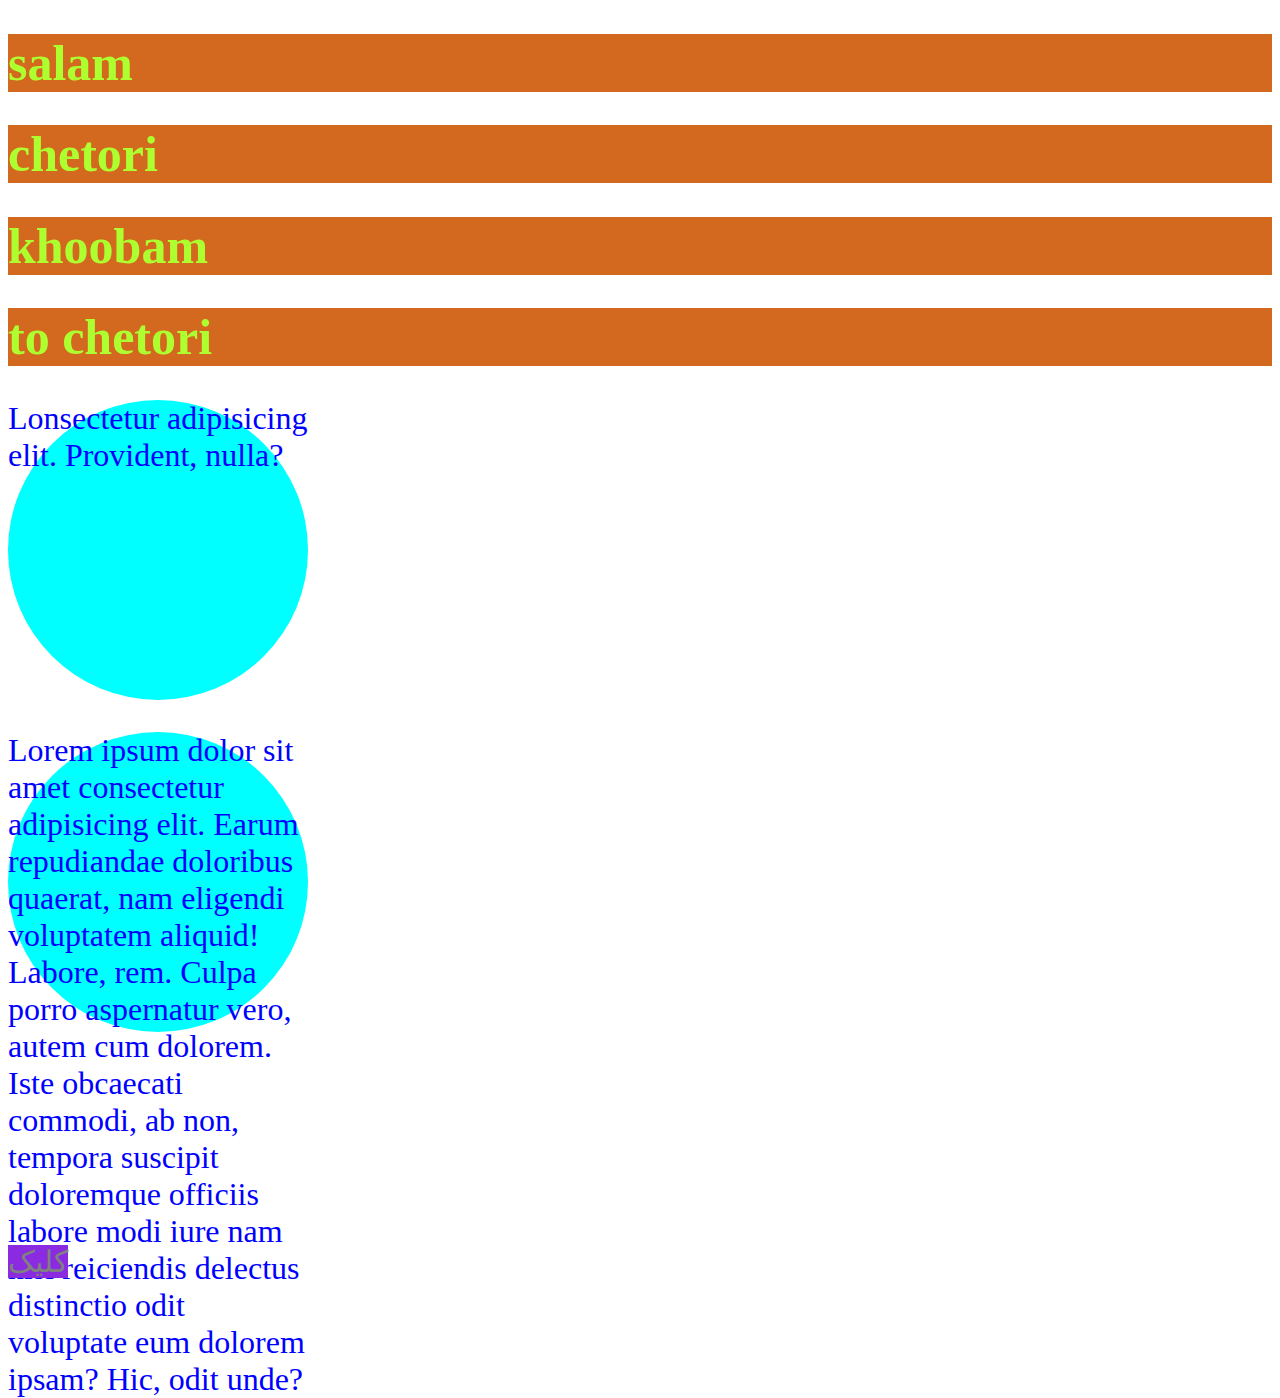
<file: j02/index.html>
<!DOCTYPE html>
<html lang="en">
<head>
    <meta charset="UTF-8">
    <meta name="viewport" content="width=device-width, initial-scale=1.0">
    <title>Document</title>
    <link rel="stylesheet" href="./assets/css/style.css">
</head>
<body>
    <h1>salam</h1>
    <h1>chetori</h1>
    <h1>khoobam</h1>
    <h1>to chetori</h1>
    <p>Lonsectetur adipisicing elit. Provident, nulla?</p>
    <p>Lorem ipsum dolor sit amet consectetur adipisicing elit. Earum repudiandae doloribus quaerat, nam eligendi voluptatem aliquid! Labore, rem. Culpa porro aspernatur vero, autem cum dolorem. Iste obcaecati commodi, ab non, tempora suscipit doloremque officiis labore modi iure nam nisi reiciendis delectus distinctio odit voluptate eum dolorem ipsam? Hic, odit unde?</p>
    <br><br><br><br><br><br><br><br><br><br>
    <a href="#">کلیک</a>

</body>
</html>
</file>
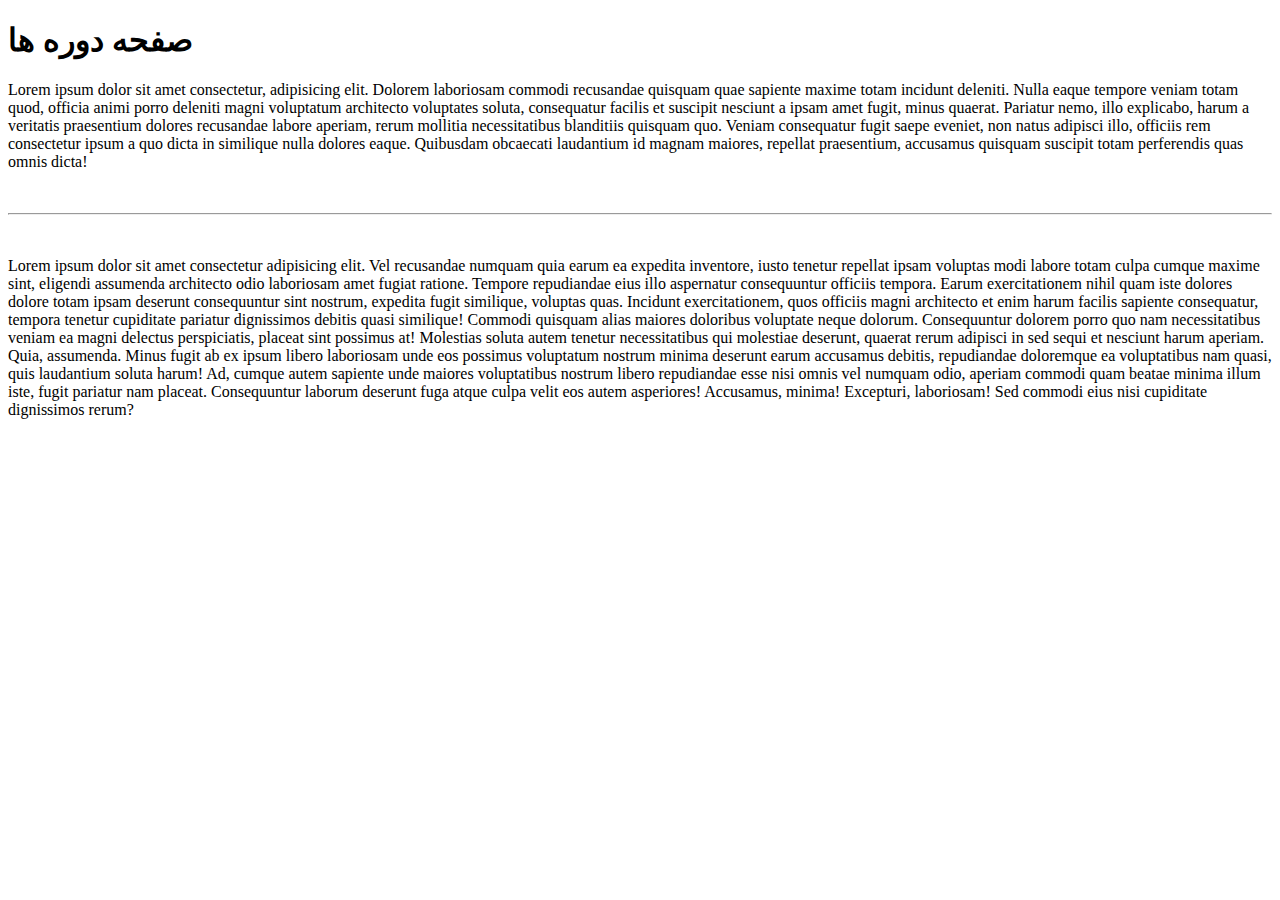
<file: j01/courses.html>
<!DOCTYPE html>
<html lang="en">
<head>
    <meta charset="UTF-8">
    <meta name="viewport" content="width=device-width, initial-scale=1.0">
    <title>Document</title>
</head>
<body>
    <h1>صفحه دوره ها</h1>
    <p>Lorem ipsum dolor sit amet consectetur, adipisicing elit. Dolorem laboriosam commodi recusandae quisquam quae sapiente maxime totam incidunt deleniti. Nulla eaque tempore veniam totam quod, officia animi porro deleniti magni voluptatum architecto voluptates soluta, consequatur facilis et suscipit nesciunt a ipsam amet fugit, minus quaerat. Pariatur nemo, illo explicabo, harum a veritatis praesentium dolores recusandae labore aperiam, rerum mollitia necessitatibus blanditiis quisquam quo. Veniam consequatur fugit saepe eveniet, non natus adipisci illo, officiis rem consectetur ipsum a quo dicta in similique nulla dolores eaque. Quibusdam obcaecati laudantium id magnam maiores, repellat praesentium, accusamus quisquam suscipit totam perferendis quas omnis dicta!</p>
    <br>
    <hr>
    <br>
    <p>Lorem ipsum dolor sit amet consectetur adipisicing elit. Vel recusandae numquam quia earum ea expedita inventore, iusto tenetur repellat ipsam voluptas modi labore totam culpa cumque maxime sint, eligendi assumenda architecto odio laboriosam amet fugiat ratione. Tempore repudiandae eius illo aspernatur consequuntur officiis tempora. Earum exercitationem nihil quam iste dolores dolore totam ipsam deserunt consequuntur sint nostrum, expedita fugit similique, voluptas quas. Incidunt exercitationem, quos officiis magni architecto et enim harum facilis sapiente consequatur, tempora tenetur cupiditate pariatur dignissimos debitis quasi similique! Commodi quisquam alias maiores doloribus voluptate neque dolorum. Consequuntur dolorem porro quo nam necessitatibus veniam ea magni delectus perspiciatis, placeat sint possimus at! Molestias soluta autem tenetur necessitatibus qui molestiae deserunt, quaerat rerum adipisci in sed sequi et nesciunt harum aperiam. Quia, assumenda. Minus fugit ab ex ipsum libero laboriosam unde eos possimus voluptatum nostrum minima deserunt earum accusamus debitis, repudiandae doloremque ea voluptatibus nam quasi, quis laudantium soluta harum! Ad, cumque autem sapiente unde maiores voluptatibus nostrum libero repudiandae esse nisi omnis vel numquam odio, aperiam commodi quam beatae minima illum iste, fugit pariatur nam placeat. Consequuntur laborum deserunt fuga atque culpa velit eos autem asperiores! Accusamus, minima! Excepturi, laboriosam! Sed commodi eius nisi cupiditate dignissimos rerum?</p>
</body>
</html>
</file>
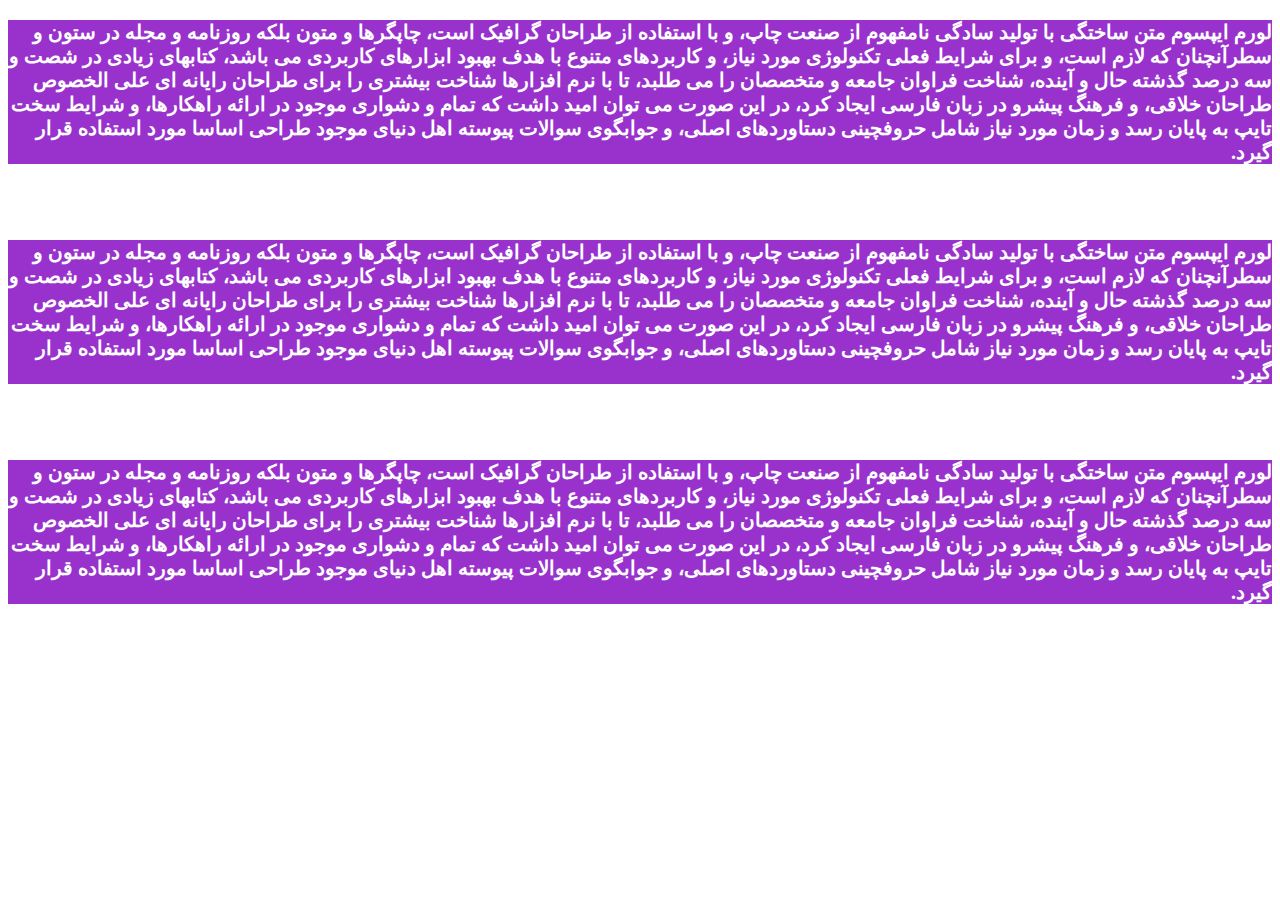
<file: j01/index2.html>
<!DOCTYPE html>
<html lang="en">
<head>
    <meta charset="UTF-8">
    <meta name="viewport" content="width=device-width, initial-scale=1.0">
    <title>Document</title>
    <style>
        p{
            direction: rtl;
            font-size: 20px;
            font-weight: bold;
            background-color: darkorchid;
            color: white;
        }
    </style>
</head>
<body>
    <p>لورم ایپسوم متن ساختگی با تولید سادگی نامفهوم از صنعت چاپ، و با استفاده از طراحان گرافیک است، چاپگرها و متون بلکه روزنامه و مجله در ستون و سطرآنچنان که لازم است، و برای شرایط فعلی تکنولوژی مورد نیاز، و کاربردهای متنوع با هدف بهبود ابزارهای کاربردی می باشد، کتابهای زیادی در شصت و سه درصد گذشته حال و آینده، شناخت فراوان جامعه و متخصصان را می طلبد، تا با نرم افزارها شناخت بیشتری را برای طراحان رایانه ای علی الخصوص طراحان خلاقی، و فرهنگ پیشرو در زبان فارسی ایجاد کرد، در این صورت می توان امید داشت که تمام و دشواری موجود در ارائه راهکارها، و شرایط سخت تایپ به پایان رسد و زمان مورد نیاز شامل حروفچینی دستاوردهای اصلی، و جوابگوی سوالات پیوسته اهل دنیای موجود طراحی اساسا مورد استفاده قرار گیرد.</p>
    <br>
    <br>
    <p>لورم ایپسوم متن ساختگی با تولید سادگی نامفهوم از صنعت چاپ، و با استفاده از طراحان گرافیک است، چاپگرها و متون بلکه روزنامه و مجله در ستون و سطرآنچنان که لازم است، و برای شرایط فعلی تکنولوژی مورد نیاز، و کاربردهای متنوع با هدف بهبود ابزارهای کاربردی می باشد، کتابهای زیادی در شصت و سه درصد گذشته حال و آینده، شناخت فراوان جامعه و متخصصان را می طلبد، تا با نرم افزارها شناخت بیشتری را برای طراحان رایانه ای علی الخصوص طراحان خلاقی، و فرهنگ پیشرو در زبان فارسی ایجاد کرد، در این صورت می توان امید داشت که تمام و دشواری موجود در ارائه راهکارها، و شرایط سخت تایپ به پایان رسد و زمان مورد نیاز شامل حروفچینی دستاوردهای اصلی، و جوابگوی سوالات پیوسته اهل دنیای موجود طراحی اساسا مورد استفاده قرار گیرد.</p>
    <br>
    <br>
    <p>لورم ایپسوم متن ساختگی با تولید سادگی نامفهوم از صنعت چاپ، و با استفاده از طراحان گرافیک است، چاپگرها و متون بلکه روزنامه و مجله در ستون و سطرآنچنان که لازم است، و برای شرایط فعلی تکنولوژی مورد نیاز، و کاربردهای متنوع با هدف بهبود ابزارهای کاربردی می باشد، کتابهای زیادی در شصت و سه درصد گذشته حال و آینده، شناخت فراوان جامعه و متخصصان را می طلبد، تا با نرم افزارها شناخت بیشتری را برای طراحان رایانه ای علی الخصوص طراحان خلاقی، و فرهنگ پیشرو در زبان فارسی ایجاد کرد، در این صورت می توان امید داشت که تمام و دشواری موجود در ارائه راهکارها، و شرایط سخت تایپ به پایان رسد و زمان مورد نیاز شامل حروفچینی دستاوردهای اصلی، و جوابگوی سوالات پیوسته اهل دنیای موجود طراحی اساسا مورد استفاده قرار گیرد.</p>
</body>
</html>
</file>
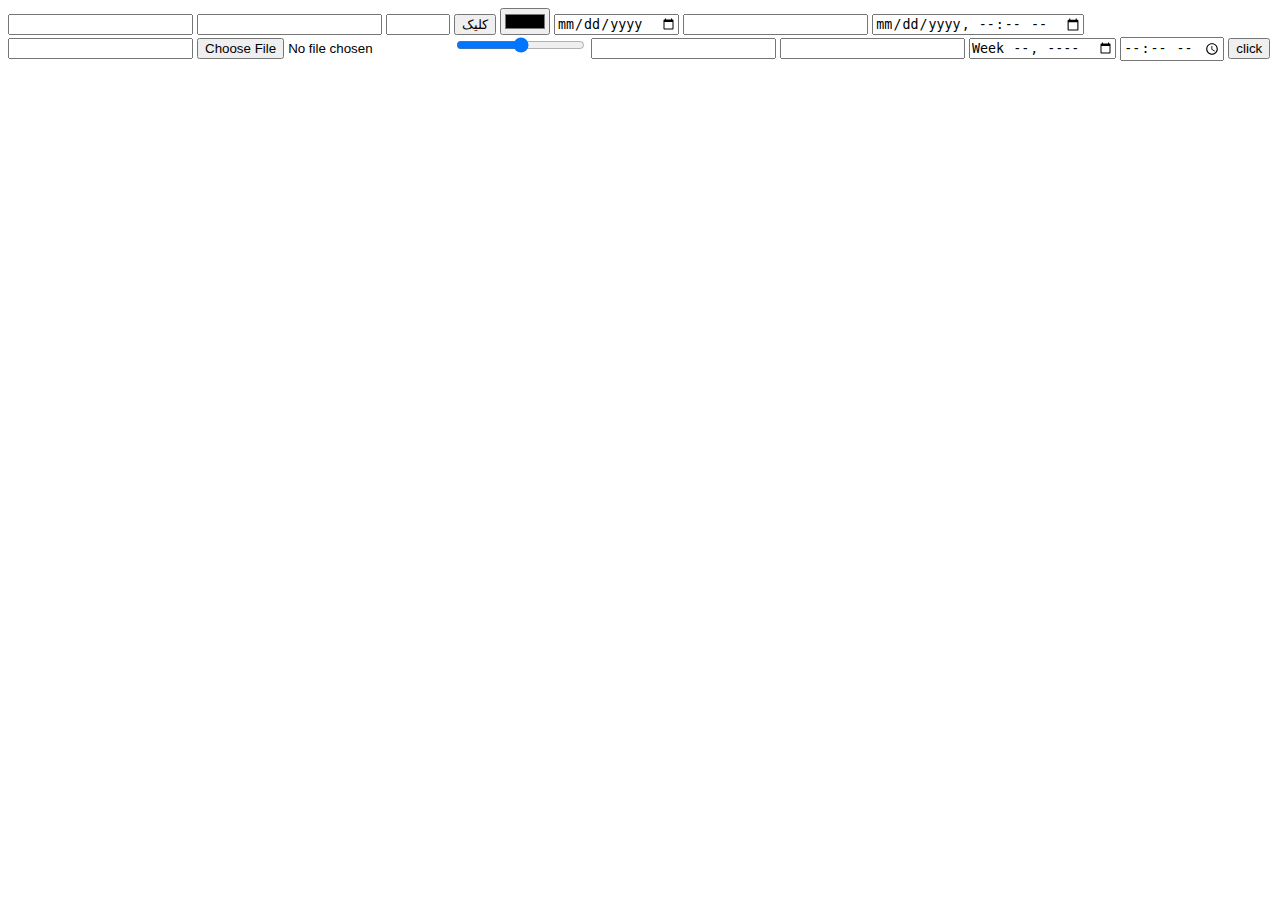
<file: j02/index5.html>
<!DOCTYPE html>
<html lang="en">
<head>
    <meta charset="UTF-8">
    <meta name="viewport" content="width=device-width, initial-scale=1.0">
    <title>Document</title>
</head>
<body>
    <input type="text">
    <input type="password" name="" id="">
    <input type="number" name="" id="" min="0" max="100">
    <input type="button" value="کلیک">
    <input type="color" name="" id="">
    <input type="date" name="" id="">
    <input type="datetime" name="" id="">
    <input type="datetime-local" name="" id="">
    <input type="email" name="" id="">
    <!-- <input type="image" src="" alt=""> -->
     <input type="file" name="" id="">
     <input type="range" name="" id="">
     <!-- <input type="search" name="" id=""> -->
      <input type="url" name="" id="">
      <input type="tel" name="" id="">
      <input type="week" name="" id="">
      <input type="time" name="" id="">
      <input type="submit" value="click">


</body>
</html>
</file>
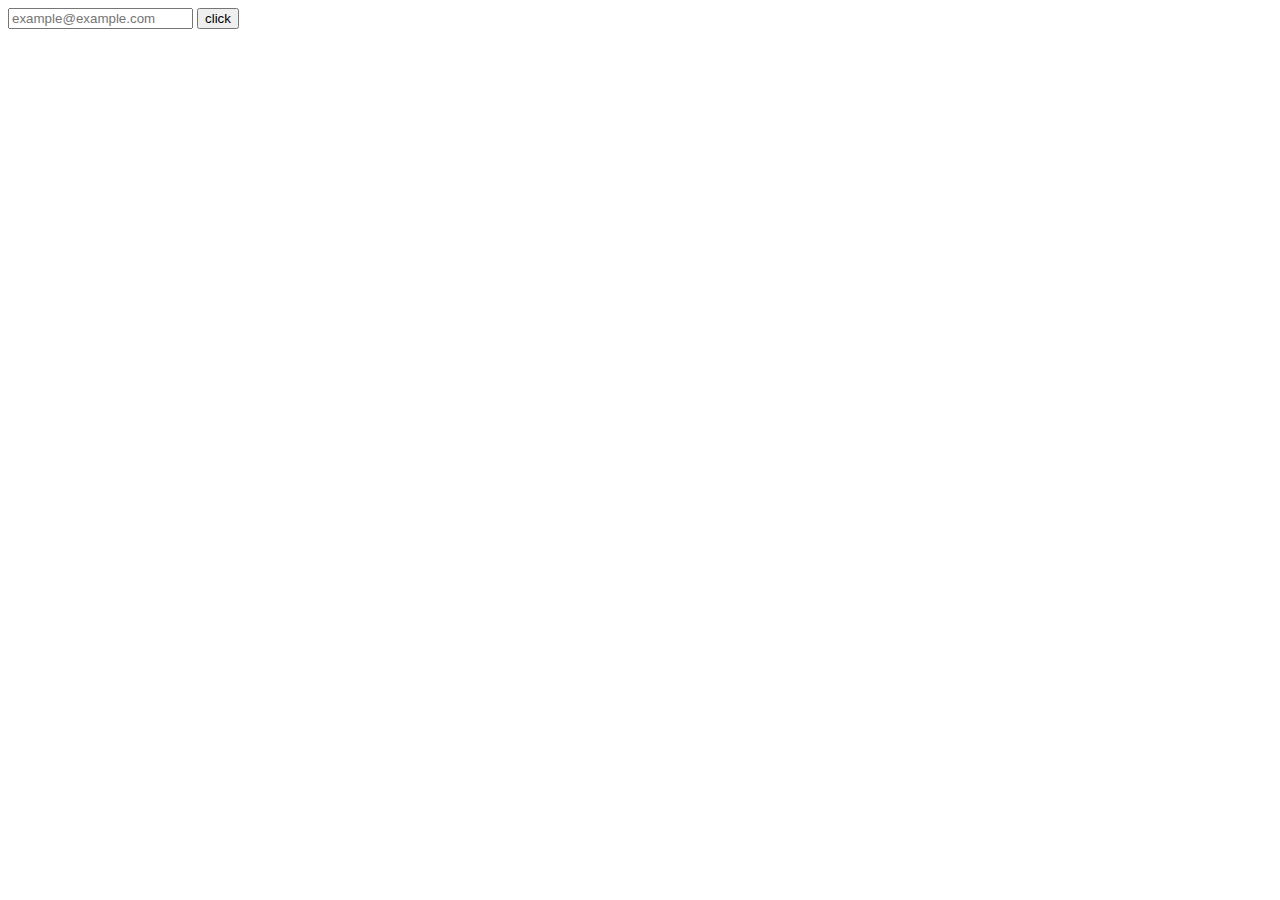
<file: j02/index6.html>
<!DOCTYPE html>
<html lang="en">
<head>
    <meta charset="UTF-8">
    <meta name="viewport" content="width=device-width, initial-scale=1.0">
    <title>Document</title>
</head>
<body>
    <form action="" method="post">
        <input placeholder="example@example.com" type="email" name="" id="">
        <button type="submit">click</button>
    </form>
</body>
</html>
</file>
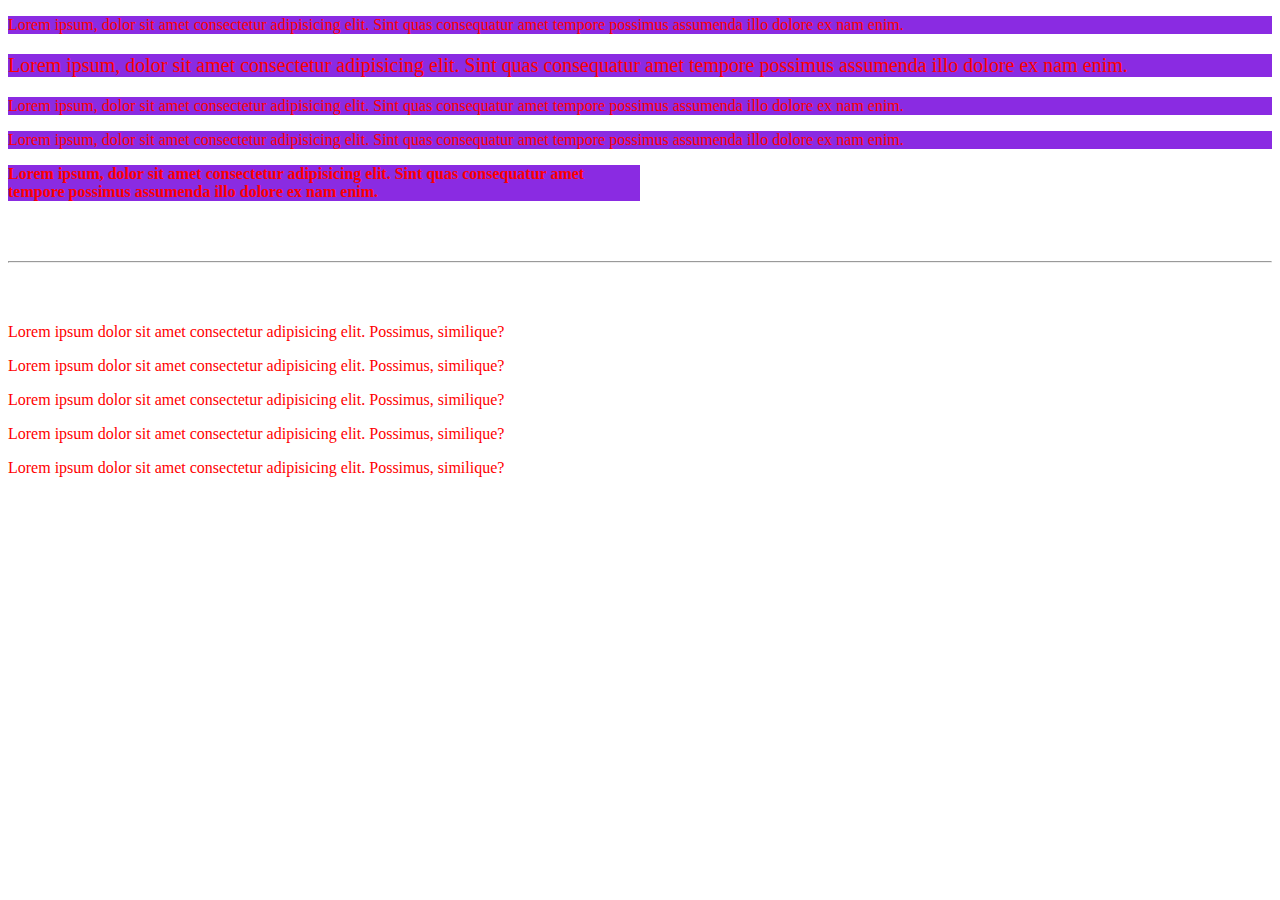
<file: j02/index8.html>
<!DOCTYPE html>
<html lang="en">
<head>
    <meta charset="UTF-8">
    <meta name="viewport" content="width=device-width, initial-scale=1.0">
    <title>Document</title>
    <style>
        p{
            color: red;
        }
        .paragraph{
            background-color: blueviolet;
        }
        .p2{
            font-size: 20px;
        }
        #p4{
            font-weight: bold;
            width: 50%;
        }
    </style>
</head>
<body>
    <p class="paragraph">Lorem ipsum, dolor sit amet consectetur adipisicing elit. Sint quas consequatur amet tempore possimus assumenda illo dolore ex nam enim.</p>
    <p class="paragraph p2">Lorem ipsum, dolor sit amet consectetur adipisicing elit. Sint quas consequatur amet tempore possimus assumenda illo dolore ex nam enim.</p>
    <p class="paragraph">Lorem ipsum, dolor sit amet consectetur adipisicing elit. Sint quas consequatur amet tempore possimus assumenda illo dolore ex nam enim.</p>
    <p class="paragraph">Lorem ipsum, dolor sit amet consectetur adipisicing elit. Sint quas consequatur amet tempore possimus assumenda illo dolore ex nam enim.</p>
    <p class="paragraph" id="p4">Lorem ipsum, dolor sit amet consectetur adipisicing elit. Sint quas consequatur amet tempore possimus assumenda illo dolore ex nam enim.</p>
    <br><br>
    <hr>
    <br><br>
    <p>Lorem ipsum dolor sit amet consectetur adipisicing elit. Possimus, similique?</p>
    <p>Lorem ipsum dolor sit amet consectetur adipisicing elit. Possimus, similique?</p>
    <p>Lorem ipsum dolor sit amet consectetur adipisicing elit. Possimus, similique?</p>
    <p>Lorem ipsum dolor sit amet consectetur adipisicing elit. Possimus, similique?</p>
    <p>Lorem ipsum dolor sit amet consectetur adipisicing elit. Possimus, similique?</p>

</body>
</html>
</file>
<file: j02/assets/css/style.css>
h1{
    color: greenyellow;
    background-color: chocolate;
    font-size: 50px;
}

p{
    color: blue;
    background-color: cyan;
    font-size: xx-large;
    font-weight: 500;
    width: 300px;
    height: 300px;
    /* border: 5px black solid;
     */
     border: none;
    border-radius: 50%;
}

a{
    text-decoration: none;
    font-size: 30px;
    color: gray;
    background-color: blueviolet;
}
</file>
